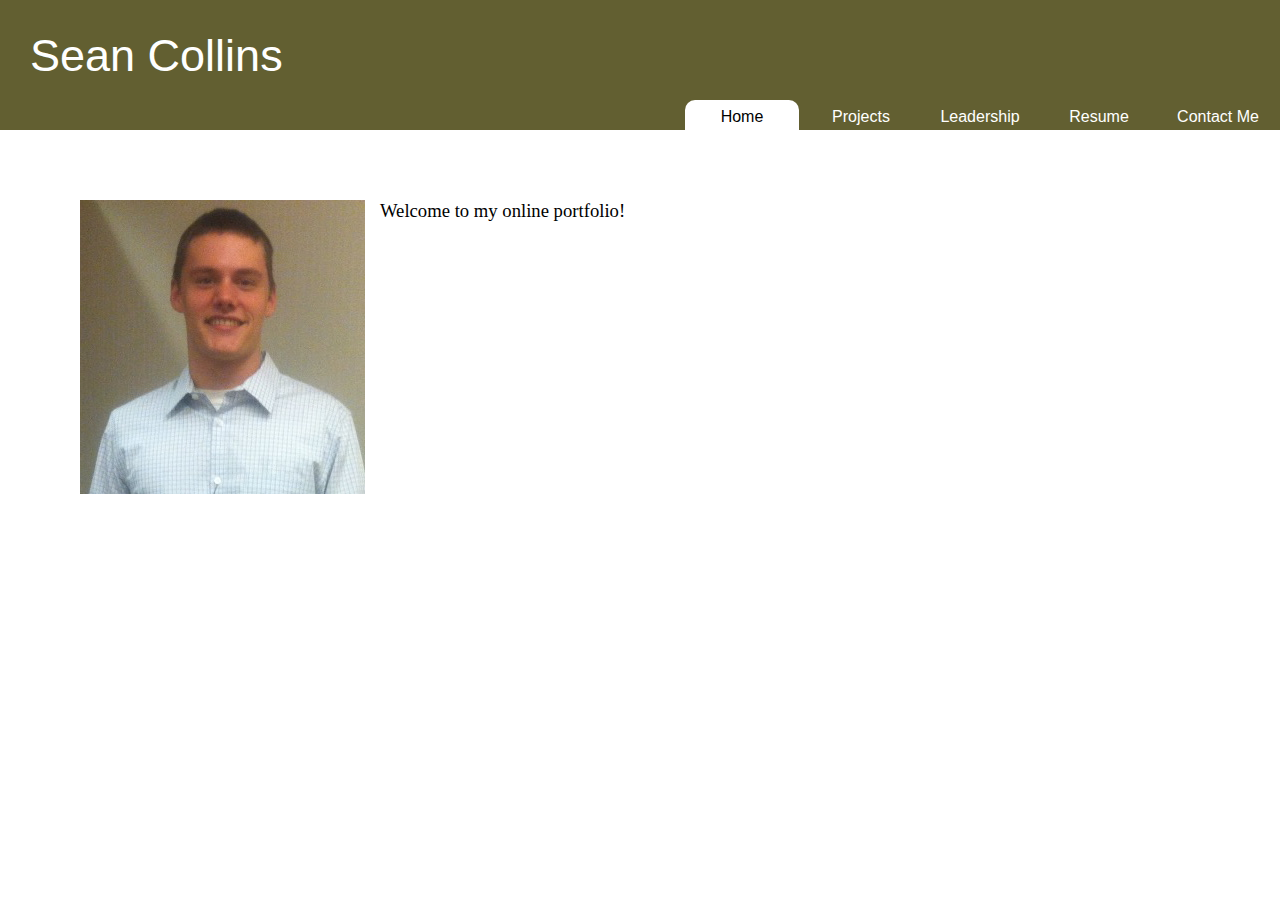
<file: index.html>
<!DOCTYPE html>
<html>

<head>
	<title>Sean Collins</title>
	<link rel="stylesheet" type="text/css" href="style.css">
</head>

<body>
    <div class="navigation">
        <h1 id="myname">Sean Collins</h1>
        <div class="button"><a href="http://seco0879.github.io/contact">Contact Me</a></div>
        <div class="button"><a href="http://seco0879.github.io/resume">Resume</a></div>
        <div class="button"><a href="http://seco0879.github.io/leadership">Leadership</a></div>
        <div class="button"><a href="http://seco0879.github.io/projects">Projects</a></div>
        <div class="button" id="current"><a href="http://seco0879.github.io">Home</a></div>
	</div>
    <div class="stuff">
        <div class = "pic">
            <img src="http://seco0879.github.io/images/avatar.jpg"/>
        </div>
        <div class = "description">
            Welcome to my online portfolio!
        </div>
    </div>
</body>

</html>
</file>
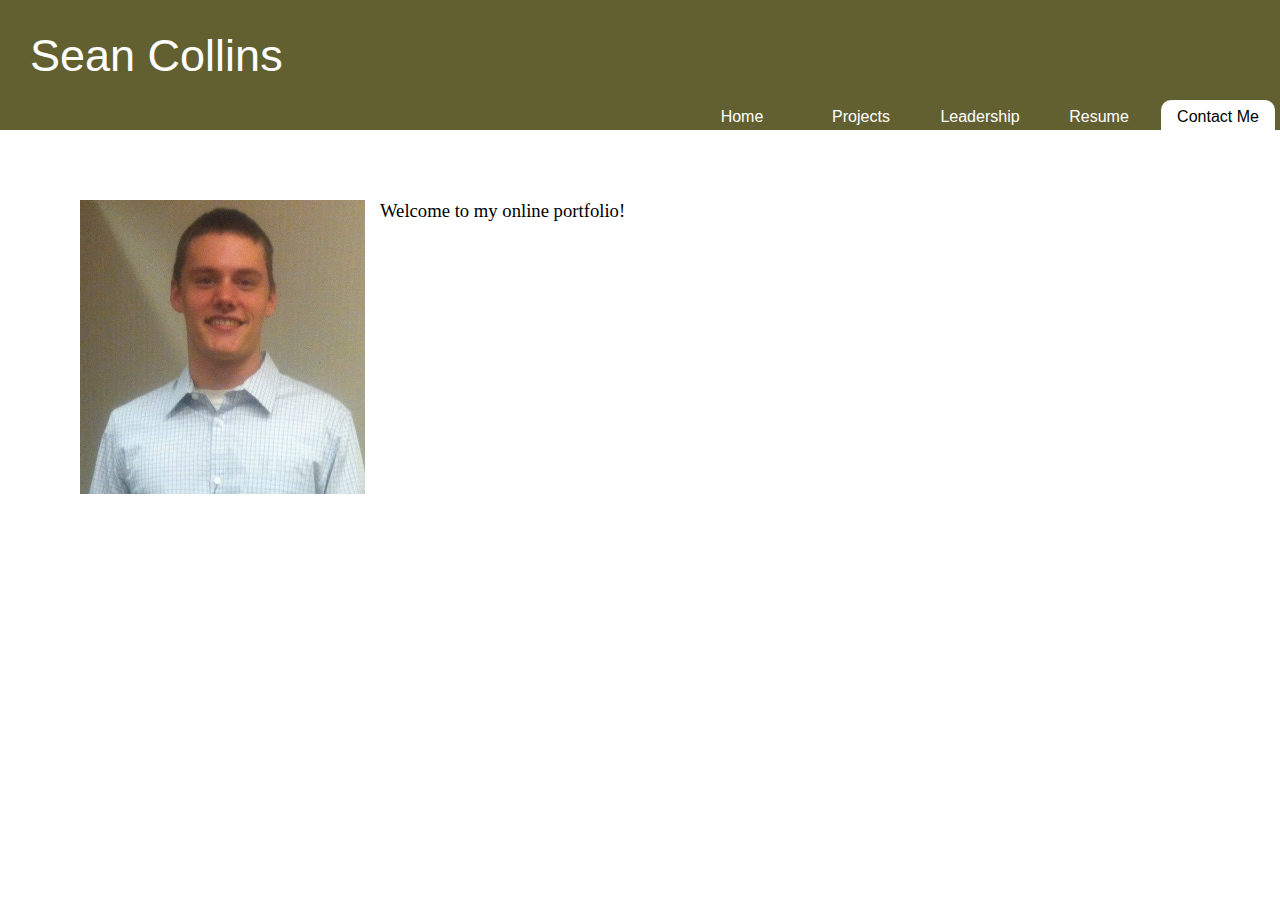
<file: contact.html>
<!DOCTYPE html>
<html>

<head>
	<title>Sean Collins</title>
	<link rel="stylesheet" type="text/css" href="style.css">
</head>

<body>
    <div class="navigation">
        <h1 id="myname">Sean Collins</h1>
        <div class="button" id="current"><a href="http://seco0879.github.io/contact">Contact Me</a></div>
        <div class="button"><a href="http://seco0879.github.io/resume">Resume</a></div>
        <div class="button"><a href="http://seco0879.github.io/leadership">Leadership</a></div>
        <div class="button"><a href="http://seco0879.github.io/projects">Projects</a></div>
        <div class="button"><a href="http://seco0879.github.io">Home</a></div>
	</div>
    <div class="stuff">
        <div class = "pic">
            <img src="http://seco0879.github.io/images/avatar.jpg"/>
        </div>
        <div class = "description">
            Welcome to my online portfolio!
        </div>
    </div>
</body>

</html>
</file>
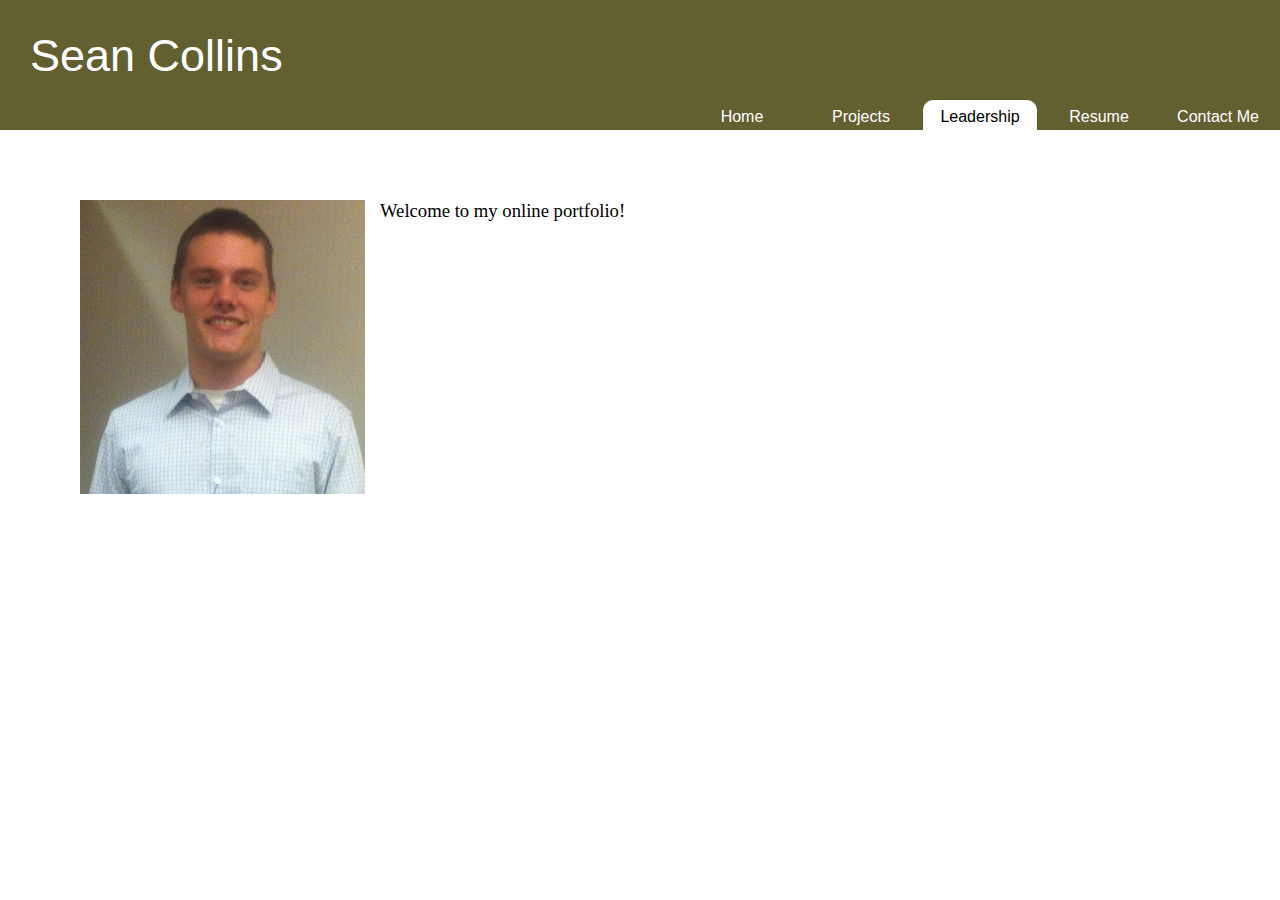
<file: leadership.html>
<!DOCTYPE html>
<html>

<head>
	<title>Sean Collins</title>
	<link rel="stylesheet" type="text/css" href="style.css">
</head>

<body>
    <div class="navigation">
        <h1 id="myname">Sean Collins</h1>
        <div class="button"><a href="http://seco0879.github.io/contact">Contact Me</a></div>
        <div class="button"><a href="http://seco0879.github.io/resume">Resume</a></div>
        <div class="button" id="current"><a href="http://seco0879.github.io/leadership">Leadership</a></div>
        <div class="button"><a href="http://seco0879.github.io/projects">Projects</a></div>
        <div class="button"><a href="http://seco0879.github.io">Home</a></div>
	</div>
    <div class="stuff">
        <div class = "pic">
            <img src="http://seco0879.github.io/images/avatar.jpg"/>
        </div>
        <div class = "description">
            Welcome to my online portfolio!
        </div>
    </div>
</body>

</html>
</file>
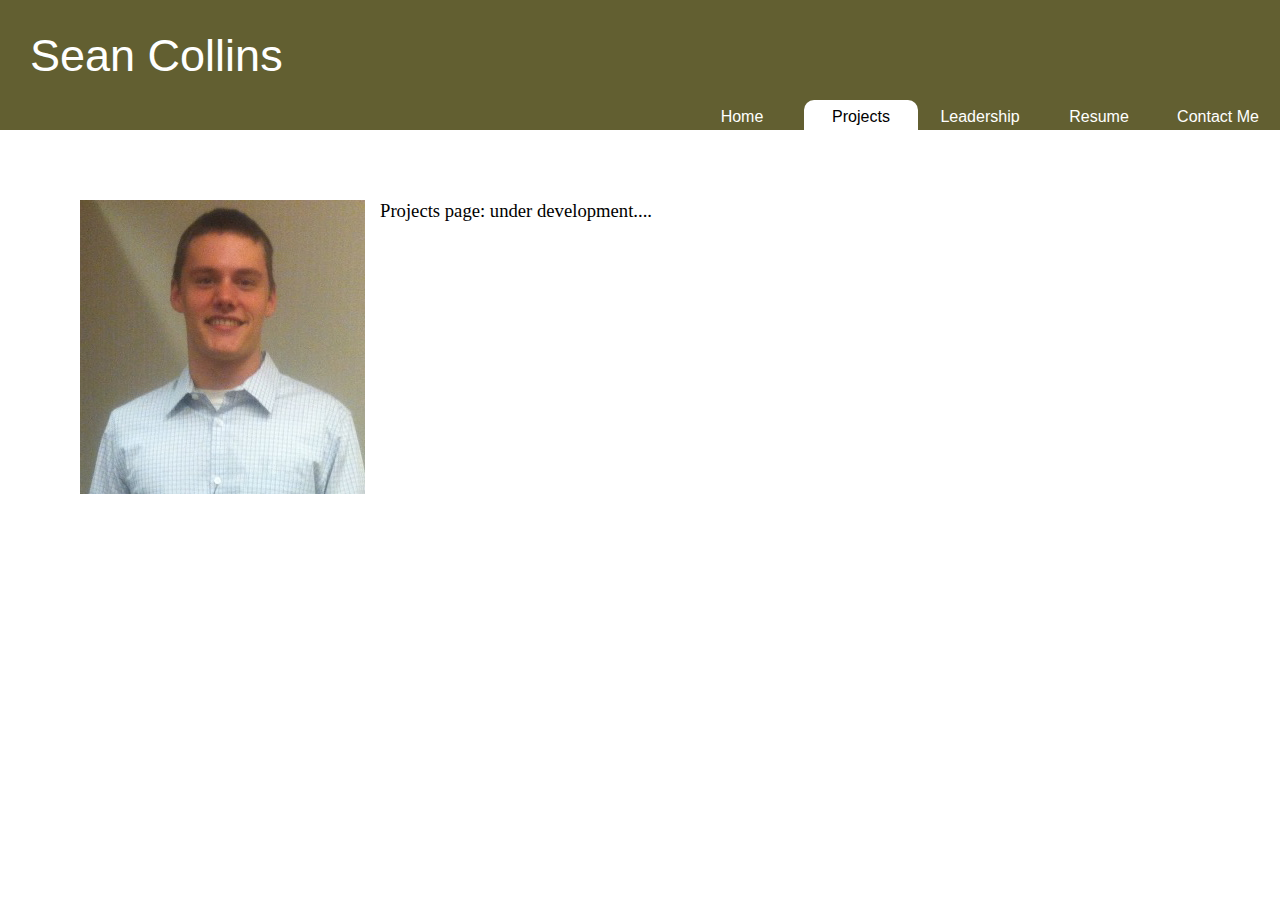
<file: projects.html>
<!DOCTYPE html>
<html>

<head>
	<title>Sean Collins</title>
	<link rel="stylesheet" type="text/css" href="style.css">
</head>

<body>
  <div class="navigation">
    <h1 id="myname">Sean Collins</h1>
    <div class="button"><a href="http://seco0879.github.io/contact">Contact Me</a></div>
    <div class="button"><a href="http://seco0879.github.io/resume">Resume</a></div>
    <div class="button"><a href="http://seco0879.github.io/leadership">Leadership</a></div>
    <div class="button" id="current"><a href="http://seco0879.github.io/projects">Projects</a></div>
    <div class="button"><a href="http://seco0879.github.io">Home</a></div>
	</div>
  <div class="stuff">
    <div class = "pic">
      <img src="http://seco0879.github.io/images/avatar.jpg"/>
    </div>
    <div class = "description">
      Projects page: under development....
    </div>
  </div>
</body>

</html>
</file>
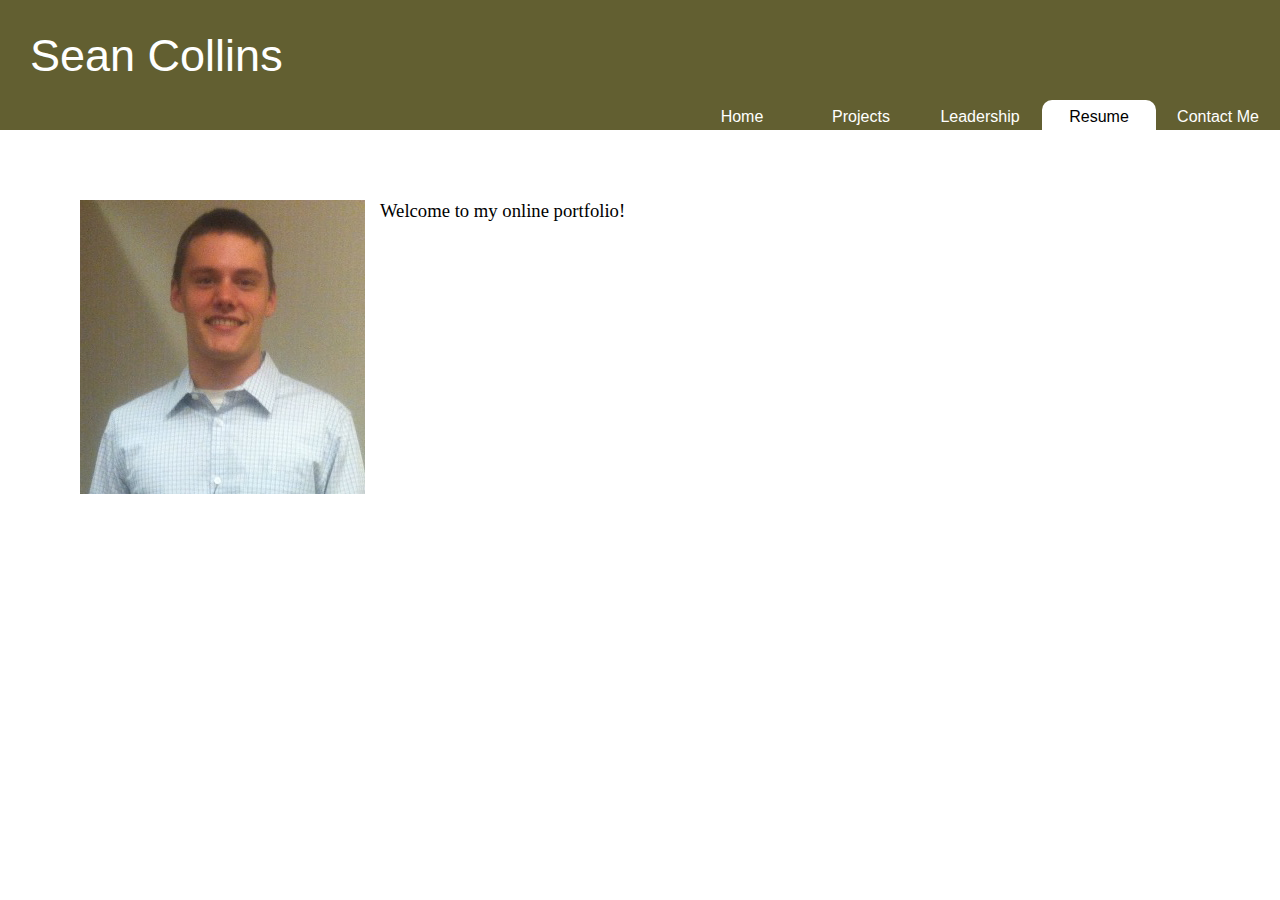
<file: resume.html>
<!DOCTYPE html>
<html>

<head>
	<title>Sean Collins</title>
	<link rel="stylesheet" type="text/css" href="style.css">
</head>

<body>
    <div class="navigation">
        <h1 id="myname">Sean Collins</h1>
        <div class="button"><a href="http://seco0879.github.io/contact">Contact Me</a></div>
        <div class="button" id="current"><a href="http://seco0879.github.io/resume">Resume</a></div>
        <div class="button"><a href="http://seco0879.github.io/leadership">Leadership</a></div>
        <div class="button"><a href="http://seco0879.github.io/projects">Projects</a></div>
        <div class="button"><a href="http://seco0879.github.io">Home</a></div>
	</div>
    <div class="stuff">
        <div class = "pic">
            <img src="http://seco0879.github.io/images/avatar.jpg"/>
        </div>
        <div class = "description">
            Welcome to my online portfolio!
        </div>
    </div>
</body>

</html>
</file>
<file: style.css>
body {
  margin: 0px;
  padding: 0px;
  background-color: white;
}
#myname{
  float: left;
  color: white;
  font-size: 45px;
  margin-top: 30px;
  margin-left: 30px;
  font-weight: normal;
}
.navigation {
  margin: 0px;
  background-color: #625F31;
  position: fixed;
  height: 130px;
  width: 100%;
  /*opacity: .9;*/
  font-family: sans-serif;
  z-index: 1;
}
.button {
  display: inline-block;
  float: right;
  height: 30px;
  width: 110px;
  margin-top: 100px;
  margin-right: 5px;
  border-top-left-radius: 10px;
  border-top-right-radius: 10px;
  text-align: center;
  line-height: 30px;
  color: white;
  border: 2px solid transparent;
  font-weight: 100;
}
#current {
  background-color: white;
  color: black;
  font-weight: 100;
}
a {
  text-decoration: none;
}
a:link {
  color: inherit;
  text-decoration: none;
}
a:visited {
  color: inherit;
  text-decoration: none;
}
.button:hover {
  font-weight: normal;
  border: 2px solid white;
}
.stuff {
  position: absolute;
  margin: 80px;
  margin-top: 200px;
}
.pic {
  float: left;
}
.description {
  display: inline-block;
  float: right;
  margin-left: 15px;
  font-size: 14pt;
}
p {
  margin: 0%;
}
</file>
